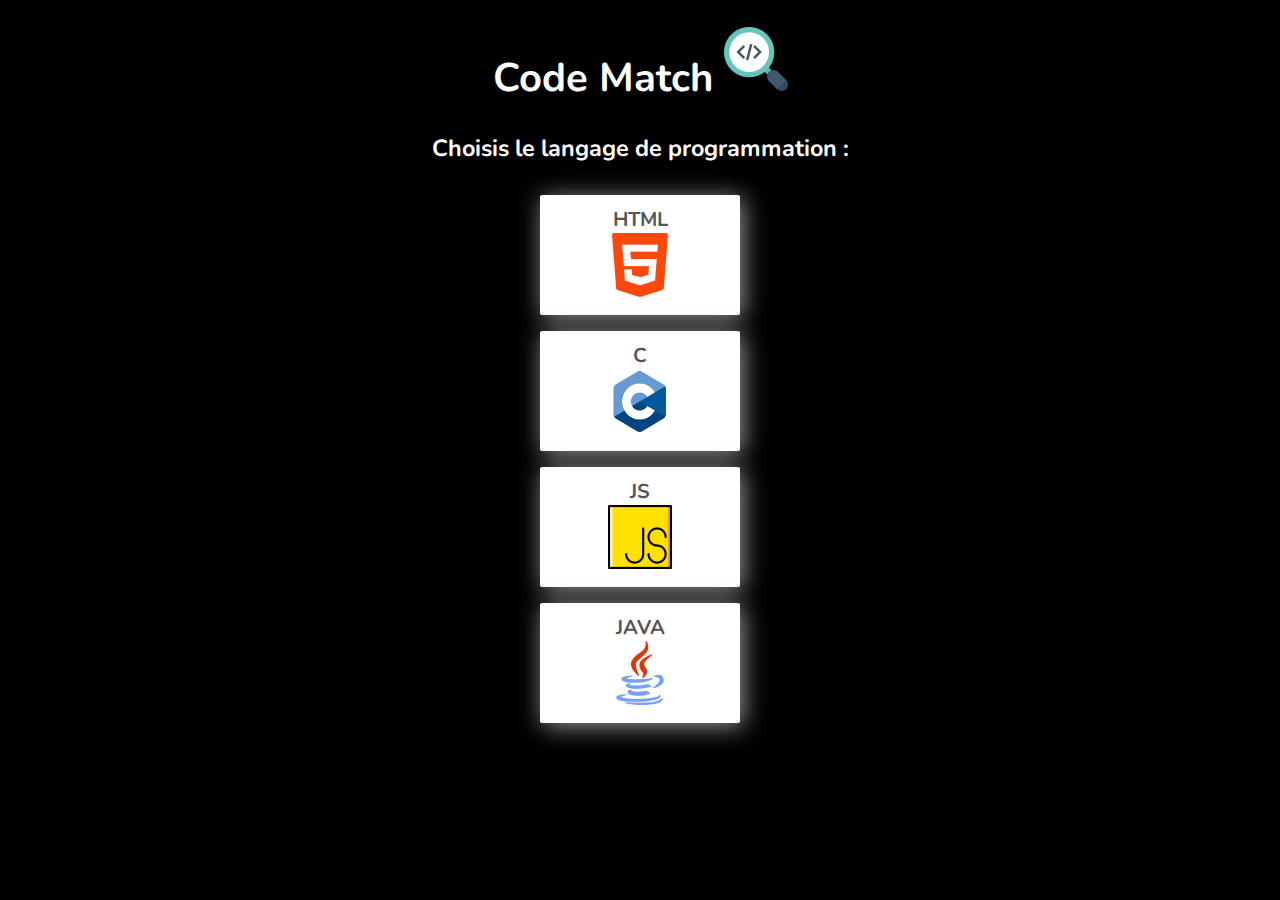
<file: index.html>
<!DOCTYPE html>
<html lang="fr">
    <head>

        <title>Code Match</title> 

        <meta charset="UTF-8">
        <meta name=”viewport” content=”width=device-width, initial-scale=1”>

        <link rel="icon" href="favicon.ico" />
        <script src="main.js"></script>
        <link rel="stylesheet" type="text/css" media="screen" href="main.css">
        <link href="https://fonts.googleapis.com/css?family=Nunito:700" rel="stylesheet">  
           
    </head>

    <body>

        <div id="menu">

            <div id="menuTitle">
                <h1>Code Match  <img src="img/codematch.png" width="64px" height="64px"></h1>
                <h3>Choisis le langage de programmation :</h3>
            </div>
            <div id="menuButtons">
                <button type="submit" name="language" class="submitMenuSelect" id="submitMenuSelectHTML" onclick="langageSelected('HTML');">HTML<br><img src="img/html.png" width="64px" height="64px"></button><br>
                <button type="submit" name="language" class="submitMenuSelect" id="submitMenuSelectC" onclick="langageSelected('C');">C<br><img src="img/c.png" width="64px" height="64px"></button><br>
                <button type="submit" name="language" class="submitMenuSelect" id="submitMenuSelectJS" onclick="langageSelected('JS');">JS<br><img src="img/js.png" width="64px" height="64px"></button><br>
                <button type="submit" name="language" class="submitMenuSelect"id="submitMenuSelectJAVA" onclick="langageSelected('JAVA');">JAVA<br><img src="img/java.png" width="64px" height="64px"></button><br>
            </div>
        </div>
    </body>
</html>
</file>
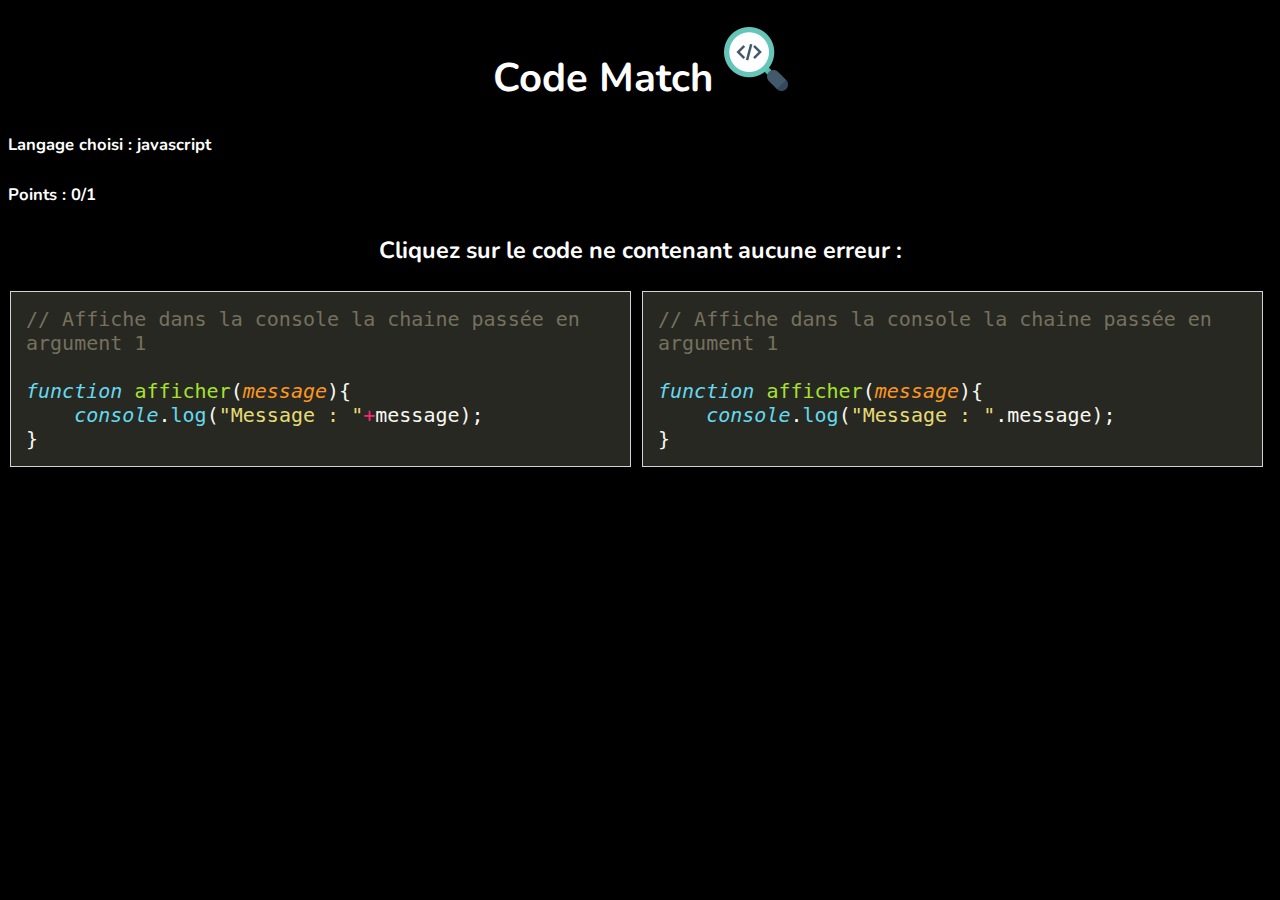
<file: code.html>
<!DOCTYPE html>
<html lang="fr">
    <head>

        <title>Code Match</title> 

        <meta charset="UTF-8">
        <meta name=”viewport” content=”width=device-width, initial-scale=1”>

        <link rel="icon" href="favicon.ico" />
        <script src="main.js"></script>
        <link rel="stylesheet" type="text/css" media="screen" href="main.css">
        <link href="https://fonts.googleapis.com/css?family=Nunito:700" rel="stylesheet">  
           
    </head>

    <body>
            <div id="menu">
                <div id="menuTitle">
                    <h1>Code Match  <img src="img/codematch.png" width="64px" height="64px"></h1>
                    <h5 style="text-align : left;">Langage choisi : javascript</h5> 
                    <h5 style="text-align: left;">Points : 0/1</h5>
                    <h3>Cliquez sur le code ne contenant aucune erreur :</h3>
                </div>
            </div>
            <div id="question" class="divQuestion">
                <div id="colLeft">
                <pre class="code" ace-mode="ace/mode/javascript" ace-theme="ace/theme/monokai" onclick="console.log('coucou');">
// Affiche dans la console la chaine passée en argument 1

function afficher(message){
    console.log("Message : "+message);
}
        </pre>
        </div>
        <div id="colRight" class="divQuestion">
        <pre class="code" ace-mode="ace/mode/javascript" ace-theme="ace/theme/monokai" onclick="console.log('coucou');">
            
// Affiche dans la console la chaine passée en argument 1

function afficher(message){
    console.log("Message : ".message);
}
        </pre>
                </div>
            </div>
        

        <!-- load ace -->
        <script src="lib/ace/ace.js"></script>
        <!-- load ace static_highlight extension -->
        <script src="lib/ace/ext-static_highlight.js"></script>
        <script>
            var highlight = ace.require("ace/ext/static_highlight")
            var dom = ace.require("ace/lib/dom")
            function qsa(sel) {
                return Array.apply(null, document.querySelectorAll(sel));
            }

            qsa(".code").forEach(function (codeEl) {
                highlight(codeEl, {
                    mode: codeEl.getAttribute("ace-mode"),
                    theme: codeEl.getAttribute("ace-theme"),
                    startLineNumber: 1,
                    showGutter: codeEl.getAttribute("ace-gutter"),
                    trim: true
                },
                function (highlighted) {    
                });
            });
        </script>
    </body>
</html>
</file>
<file: main.css>
body
{
    background-color: black;
    user-select: none;
}

#menu{
    
    text-align: center;
}

.submitMenuSelect
{
    border:none;
    padding:4px 4px 4px 4px;
    margin: 8px 8px 8px 8px;
	border-radius:2px;
	box-shadow:3px 3px 24px #999;
	background:#fff;
	font:bold 13px Arial;
    color:#555;
    cursor: pointer;
    font-family: 'Nunito', sans-serif;
    font-size: 20px;
    width: 10em;
    height: 6em;
}

#submitMenuSelectHTML:hover
{
    background-color : rgb(212, 138, 58);
    color : white;
}
#submitMenuSelectC:hover
{
    background-color : rgb(8, 106, 187);
    color : white;
}
#submitMenuSelectJS:hover
{
    background-color : rgb(206, 199, 8);
    color : white;
}
#submitMenuSelectJAVA:hover
{
    background-color : rgb(151, 47, 6);
    color : white;
}

#menuTitle{
    color:white;
    font-family: 'Nunito', sans-serif;
    font-size: 20px;
    font-weight: bold;
}

.code {
    width: 98%;
    white-space: pre-wrap;
    border: solid lightgrey 1px;
    margin: 2px 2px 2px 2px;
}

.code:hover{
    border: solid rgb(255, 255, 255)3px;
}

.ace_static_highlight {

    padding: 15px 15px 15px 15px;
    font-size: 20px !important;
}

#question{
    position: center;
}

#colLeft{
    
    float: left;
    width: 50%;
    cursor: pointer; 

}

#colRight{

    float: left;
    width: 50%;
    cursor: pointer; 
}
</file>
